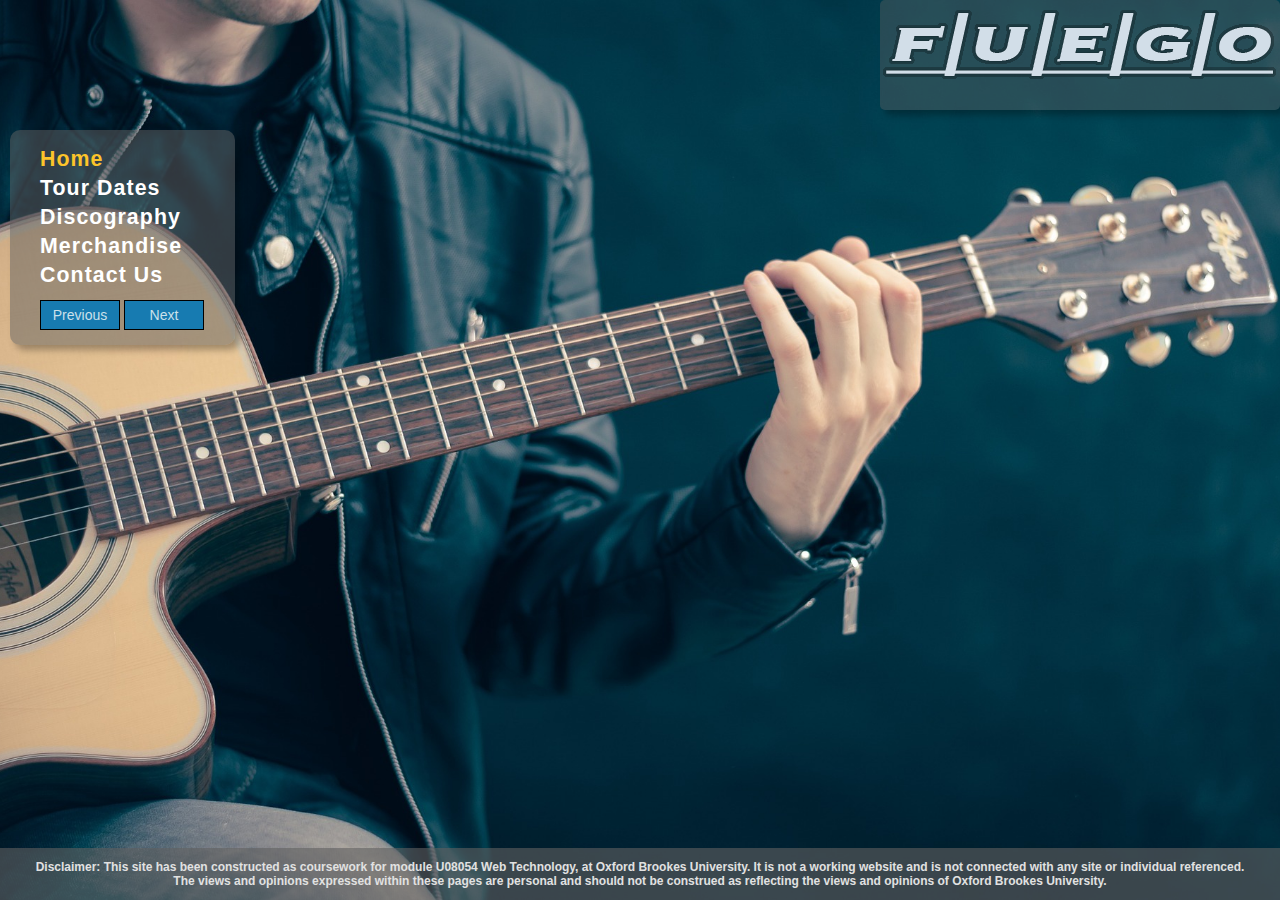
<file: index.html>
<!DOCTYPE HTML>
<html xmlns="http://www.w3.org/1999/xhtml" xml:lang="en" lang="en" style="background-image: none;">
	<head>
		<meta name="author" content="Will Burles">
		<meta charset="UTF-8">
		<script src="includes/jquery-3.1.1.js"></script>
		<script src="includes/scripts.js"></script>
		<script>
			
		</script>
		<title>Fuego - Home</title>
		<link href = "includes/styles.css" rel = "stylesheet" type = "text/css" >
	</head>
	<body>
	<header class="home-header">
		<a href="index.html"><img src="includes/images/logo.png" alt="Fuego, the logo of the band"></a>
	</header>
	
	
		<nav style="background-color: rgba(97, 97, 97, 0.5);margin-top:130px">
			<ul>
		        <li class="current"><a href="index.html">Home</a></li>
			    <li><a href="tours.html">Tour Dates</a></li>
			    <li><a href="discography.html">Discography</a></li>
				<li><a href="merchandise.html">Merchandise</a></li>
				<li><a href="contact.html">Contact Us</a></li>
		   	</ul>
				<button class="button-album" type="button" onclick="prevPhoto()">Previous</button>
				<button class="button-album" type="button" onclick="nextPhoto()">Next</button>
				<br>
		</nav>
		
		<footer class="home-footer">
			<p>Disclaimer: This site has been constructed as coursework for module U08054 Web Technology, at Oxford Brookes University.  					It is not a working website and is not connected with any site or individual referenced.</p>
				<p>The views and opinions expressed within these pages are personal and should not be construed as reflecting the views and 					opinions of Oxford Brookes University.</p>
		</footer>
		
		<div id="album">
		</div>
		
		
	</body>
	
</html>
</file>
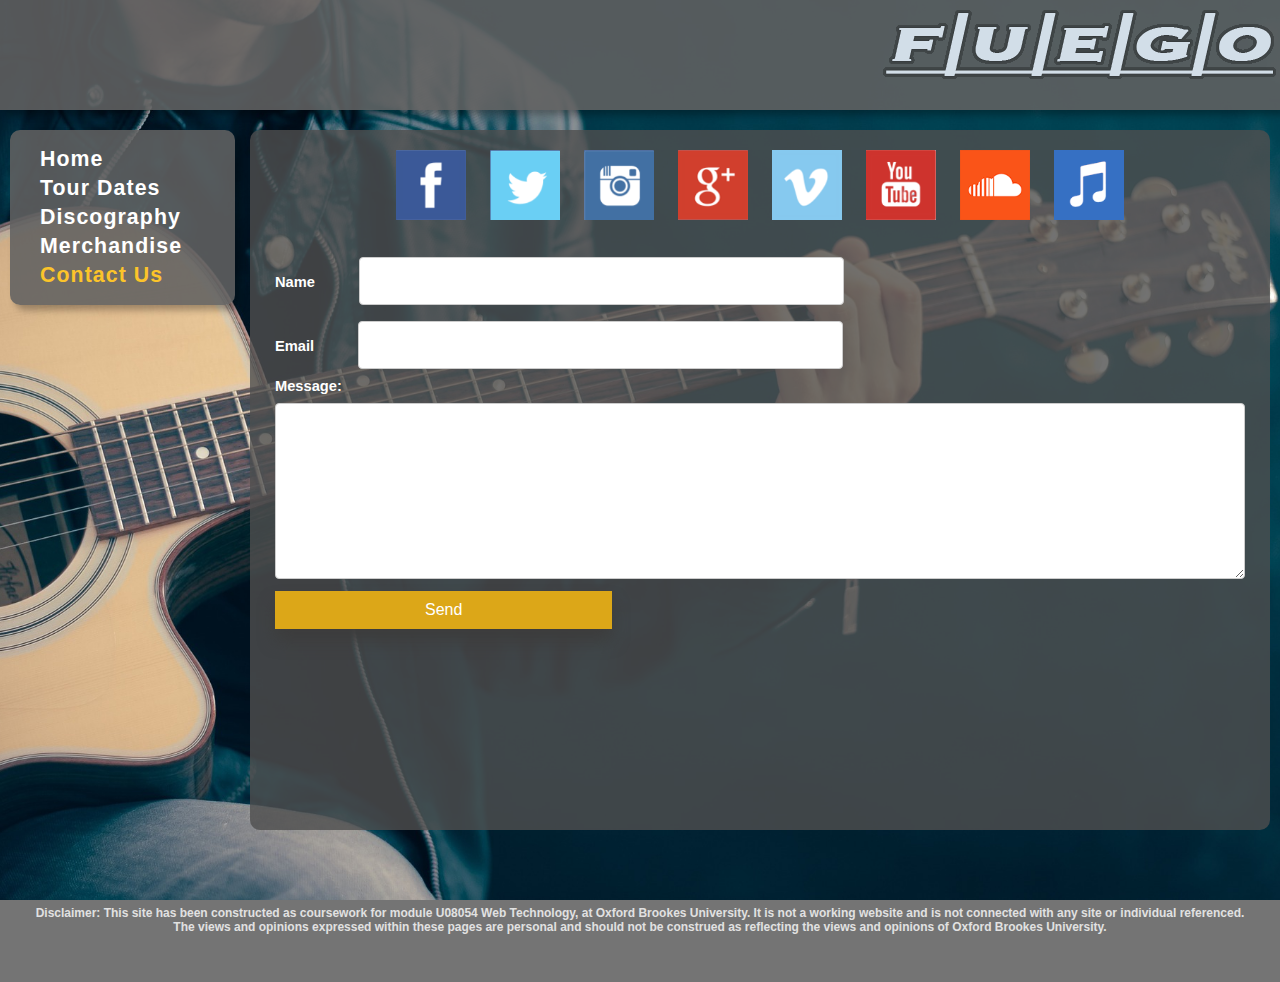
<file: contact.html>
<!DOCTYPE HTML>
<html xmlns="http://www.w3.org/1999/xhtml" xml:lang="en" lang="en">
	<head>
		<meta name="author" content="Will Burles">
		<meta charset="UTF-8">
		<script src="includes/jquery-3.1.1.js"></script>
		<script src="includes/scripts.js"></script>
		<title>Fuego - Contact</title>
		<link href = "includes/styles.css" rel = "stylesheet" type = "text/css" >
	</head>
	<body>
	<header>
		<a href="index.html"><img src="includes/images/logo.png" alt="Fuego, the logo of the band"></a>
	</header>
		<nav>
			<ul>
		        <li><a href="index.html">Home</a></li>
			    <li><a href="tours.html">Tour Dates</a></li>
			    <li><a href="discography.html">Discography</a></li>
				<li><a href="merchandise.html">Merchandise</a></li>
				<li class="current"><a href="contact.html">Contact Us</a></li>
	       	</ul>
		</nav>
		<div id="content" style="background-color: rgba(79, 79, 79, 0.80); margin-bottom: 70px;">
			<ul id="social">
				<li><a href="#"><img src="includes/images/logos/facebook.png" alt="Like us on facebook!"></a></li>
				<li><a href="#"><img src="includes/images/logos/twitter.png" alt="Follow us on twitter!"></a></li>
				<li><a href="#"><img src="includes/images/logos/instagram.png" alt="Follow us on instagram"></a></li>
				<li><a href="#"><img src="includes/images/logos/googleplus.png" alt="Hangout with us on Google Plus"></a></li>
				<li><a href="#"><img src="includes/images/logos/vimeo.png" alt="Follow us on Vimeo"></a></li>
				<li><a href="#"><img src="includes/images/logos/youtube.png" alt="Subscribe to our YouTube"></a></li>
				<li><a href="#"><img src="includes/images/logos/soundcloud.png" alt="Follow us on soundcloud"></a></li>
				<li><a href="#"><img src="includes/images/logos/itunes.png" alt="Buy our albums on iTunes"></a></li>
			</ul>
			
			<form style="padding: 25px;" id="messageSender">
				
				<label for="name">Name</label><input type="text" name="name" id="name" size="50"><p id="nameText"></p>
				<br><label for="email">Email</label><input type="email" name="email" id="email" size="50"><p id="emailText"></p>
				<br><label for="message">Message:</label><p id="messageText"></p>
				<textarea name="message" id="message" rows="10"></textarea>
				<br><button class="button-send" type="button" onclick="sendEmail()">Send</button>
			</form>
			<!--a class="twitter-timeline" href="https://twitter.com/TwitterDev">Tweets by TwitterDev</a> <script async src="//platform.twitter.com/widgets.js" charset="utf-8"></script-->
		</div>
	<footer>
		<p>Disclaimer: This site has been constructed as coursework for module U08054 Web Technology, at Oxford Brookes University.  It is not a working website and is not connected with any site or individual referenced.</p>
		<p>The views and opinions expressed within these pages are personal and should not be construed as reflecting the views and opinions of Oxford Brookes University.
		</p>
	</footer>
	</body>
</html>
</file>
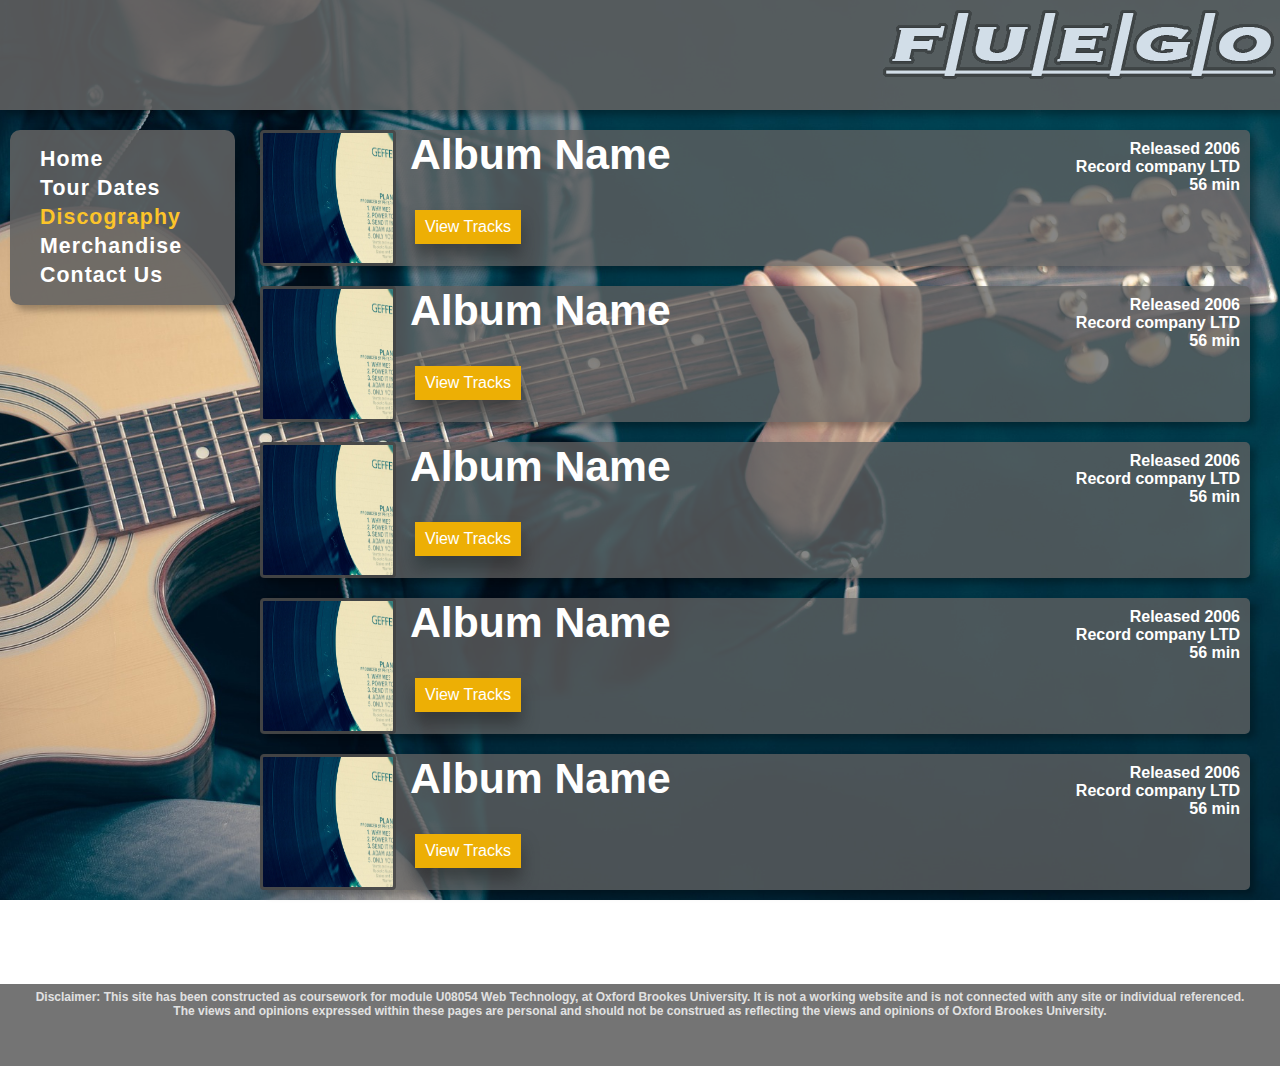
<file: discography.html>
<!DOCTYPE HTML>
<html xmlns="http://www.w3.org/1999/xhtml" xml:lang="en" lang="en">
	<head>
		<meta name="author" content="Will Burles">
		<meta charset="UTF-8">
		<script src="includes/jquery-3.1.1.js"></script>
		<script src="includes/scripts.js"></script>
		<script>
			$(document).ready(function(){
				$(".tracks").slideUp(0);
				$(".tracks").css("visibility","hidden")
				$("p.tracktitle").slideUp(0);
			});
		</script>
		<title>Fuego - Discography</title>
		<link href = "includes/styles.css" rel = "stylesheet" type = "text/css" >
	</head>
	<body>
	<header>
		<a href="index.html"><img src="includes/images/logo.png" alt="Fuego, the logo of the band"></a>
	</header>
		<nav>
			<ul>
		        <li><a href="index.html">Home</a></li>
			    <li><a href="tours.html">Tour Dates</a></li>
			    <li class="current"><a href="discography.html">Discography</a></li>
				<li><a href="merchandise.html">Merchandise</a></li>
				<li><a href="contact.html">Contact Us</a></li>
	       	</ul>
		</nav>
		<div id="content">
			<ul id="discog">
				<li>
					<h1>Album Name</h1>
					<button type="button" class="button-tracks" onclick="hideTracks($(this))">View Tracks</button>
					<img class="albumimg" src="includes/images/album.jpg" alt="Picture of the album cover">
					<p>Released 2006
						<br>Record company LTD
						<br>56 min
					</p>
				</li>
				<ul class="tracks" id="tracks">
						<li>
							<audio controls="controls" style="padding: 4px;">
								<source src="includes/audio_sample.mp3" type="audio/mpeg" />
							  Your browser does not support the audio element.
							</audio> 
							
							<p class="tracktitle">Name of the track</p>
						</li>
						<li>
							<audio controls="controls" style="padding: 4px;">
								<source src="includes/audio_sample.mp3" type="audio/mpeg" />
							  Your browser does not support the audio element.
							</audio> 
							<p class="tracktitle">Name of the track</p>
						</li>
						<li>
							<audio controls="controls" style="padding: 4px;">
								<source src="includes/audio_sample.mp3" type="audio/mpeg" />
							  Your browser does not support the audio element.
							</audio> 
							<p class="tracktitle">Name of the track</p>
						</li>
						<li>
							<audio controls="controls" style="padding: 4px;">
								<source src="includes/audio_sample.mp3" type="audio/mpeg" />
							  Your browser does not support the audio element.
							</audio> 
							<p class="tracktitle">Name of the track</p>
						</li>
						<li>
							<audio controls="controls" style="padding: 4px;">
								<source src="includes/audio_sample.mp3" type="audio/mpeg" />
							  Your browser does not support the audio element.
							</audio> 
							<p class="tracktitle">Name of the track</p>
						</li>
				</ul>
				<li>
					<h1>Album Name</h1>
					<button type="button" class="button-tracks" onclick="hideTracks($(this))">View Tracks</button>
					<img class="albumimg" src="includes/images/album.jpg" alt="Picture of the album cover">
					<p>Released 2006
						<br>Record company LTD
						<br>56 min
					</p>
				</li>
				<ul class="tracks" id="tracks">
						<li>
							<audio controls="controls" style="padding: 4px;">
								<source src="includes/audio_sample.mp3" type="audio/mpeg" />
							  Your browser does not support the audio element.
							</audio> 
							<p class="tracktitle">Name of the track</p>
						</li>
						<li>
							<audio controls="controls" style="padding: 4px;">
								<source src="includes/audio_sample.mp3" type="audio/mpeg" />
							  Your browser does not support the audio element.
							</audio> 
							<p class="tracktitle">Name of the track</p>
						</li>
						<li>
							<audio controls="controls" style="padding: 4px;">
								<source src="includes/audio_sample.mp3" type="audio/mpeg" />
							  Your browser does not support the audio element.
							</audio> 
							<p class="tracktitle">Name of the track</p>
						</li>
						<li>
							<audio controls="controls" style="padding: 4px;">
								<source src="includes/audio_sample.mp3" type="audio/mpeg" />
							  Your browser does not support the audio element.
							</audio> 
							<p class="tracktitle">Name of the track</p>
						</li>
						<li>
							<audio controls="controls" style="padding: 4px;">
								<source src="includes/audio_sample.mp3" type="audio/mpeg" />
							  Your browser does not support the audio element.
							</audio> 
							<p class="tracktitle">Name of the track</p>
						</li>
				</ul>
				<li>
					<h1>Album Name</h1>
					<button type="button" class="button-tracks" onclick="hideTracks($(this))">View Tracks</button>
					<img class="albumimg" src="includes/images/album.jpg" alt="Picture of the album cover">
					<p>Released 2006
						<br>Record company LTD
						<br>56 min
					</p>
				</li>
				<ul class="tracks" id="tracks">
						<li>
							<audio controls="controls" style="padding: 4px;">
								<source src="includes/audio_sample.mp3" type="audio/mpeg" />
							  Your browser does not support the audio element.
							</audio> 
							<p class="tracktitle">Name of the track</p>
						</li>
						<li>
							<audio controls="controls" style="padding: 4px;">
								<source src="includes/audio_sample.mp3" type="audio/mpeg" />
							  Your browser does not support the audio element.
							</audio> 
							<p class="tracktitle">Name of the track</p>
						</li>
						<li>
							<audio controls="controls" style="padding: 4px;">
								<source src="includes/audio_sample.mp3" type="audio/mpeg" />
							  Your browser does not support the audio element.
							</audio> 
							<p class="tracktitle">Name of the track</p>
						</li>
						<li>
							<audio controls="controls" style="padding: 4px;">
								<source src="includes/audio_sample.mp3" type="audio/mpeg" />
							  Your browser does not support the audio element.
							</audio> 
							<p class="tracktitle">Name of the track</p>
						</li>
						<li>
							<audio controls="controls" style="padding: 4px;">
								<source src="includes/audio_sample.mp3" type="audio/mpeg" />
							  Your browser does not support the audio element.
							</audio> 
							<p class="tracktitle">Name of the track</p>
						</li>
				</ul>
				<li>
					<h1>Album Name</h1>
					<button type="button" class="button-tracks" onclick="hideTracks($(this))">View Tracks</button>
					<img class="albumimg" src="includes/images/album.jpg" alt="Picture of the album cover">
					<p>Released 2006
						<br>Record company LTD
						<br>56 min
					</p>
				</li>
				<ul class="tracks" id="tracks">
						<li>
							<audio controls="controls" style="padding: 4px;">
								<source src="includes/audio_sample.mp3" type="audio/mpeg" />
							  Your browser does not support the audio element.
							</audio> 
							<p class="tracktitle">Name of the track</p>
						</li>
						<li>
							<audio controls="controls" style="padding: 4px;">
								<source src="includes/audio_sample.mp3" type="audio/mpeg" />
							  Your browser does not support the audio element.
							</audio> 
							<p class="tracktitle">Name of the track</p>
						</li>
						<li>
							<audio controls="controls" style="padding: 4px;">
								<source src="includes/audio_sample.mp3" type="audio/mpeg" />
							  Your browser does not support the audio element.
							</audio> 
							<p class="tracktitle">Name of the track</p>
						</li>
						<li>
							<audio controls="controls" style="padding: 4px;">
								<source src="includes/audio_sample.mp3" type="audio/mpeg" />
							  Your browser does not support the audio element.
							</audio> 
							<p class="tracktitle">Name of the track</p>
						</li>
						<li>
							<audio controls="controls" style="padding: 4px;">
								<source src="includes/audio_sample.mp3" type="audio/mpeg" />
							  Your browser does not support the audio element.
							</audio> 
							<p class="tracktitle">Name of the track</p>
						</li>
				</ul>
				<li>
					<h1>Album Name</h1>
					<button type="button" class="button-tracks" onclick="hideTracks($(this))">View Tracks</button>
					<img class="albumimg" src="includes/images/album.jpg" alt="Picture of the album cover">
					<p>Released 2006
						<br>Record company LTD
						<br>56 min
					</p>
				</li>
				<ul class="tracks" id="tracks">
						<li>
							<audio controls="controls" style="padding: 4px;">
								<source src="includes/audio_sample.mp3" type="audio/mpeg" />
							  Your browser does not support the audio element.
							</audio> 
							<p class="tracktitle">Name of the track</p>
						</li>
						<li>
							<audio controls="controls" style="padding: 4px;">
								<source src="includes/audio_sample.mp3" type="audio/mpeg" />
							  Your browser does not support the audio element.
							</audio> 
							<p class="tracktitle">Name of the track</p>
						</li>
						<li>
							<audio controls="controls" style="padding: 4px;">
								<source src="includes/audio_sample.mp3" type="audio/mpeg" />
							  Your browser does not support the audio element.
							</audio> 
							<p class="tracktitle">Name of the track</p>
						</li>
						<li>
							<audio controls="controls" style="padding: 4px;">
								<source src="includes/audio_sample.mp3" type="audio/mpeg" />
							  Your browser does not support the audio element.
							</audio> 
							<p class="tracktitle">Name of the track</p>
						</li>
						<li>
							<audio controls="controls" style="padding: 4px;">
								<source src="includes/audio_sample.mp3" type="audio/mpeg" />
							  Your browser does not support the audio element.
							</audio> 
							<p class="tracktitle">Name of the track</p>
						</li>
				</ul>
			</ul>
		</div>
	<footer>
		<p>Disclaimer: This site has been constructed as coursework for module U08054 Web Technology, at Oxford Brookes University.  It is not a working website and is not connected with any site or individual referenced.</p>
		<p>The views and opinions expressed within these pages are personal and should not be construed as reflecting the views and opinions of Oxford Brookes University.
		</p>
	</footer>
	</body>
</html>
</file>
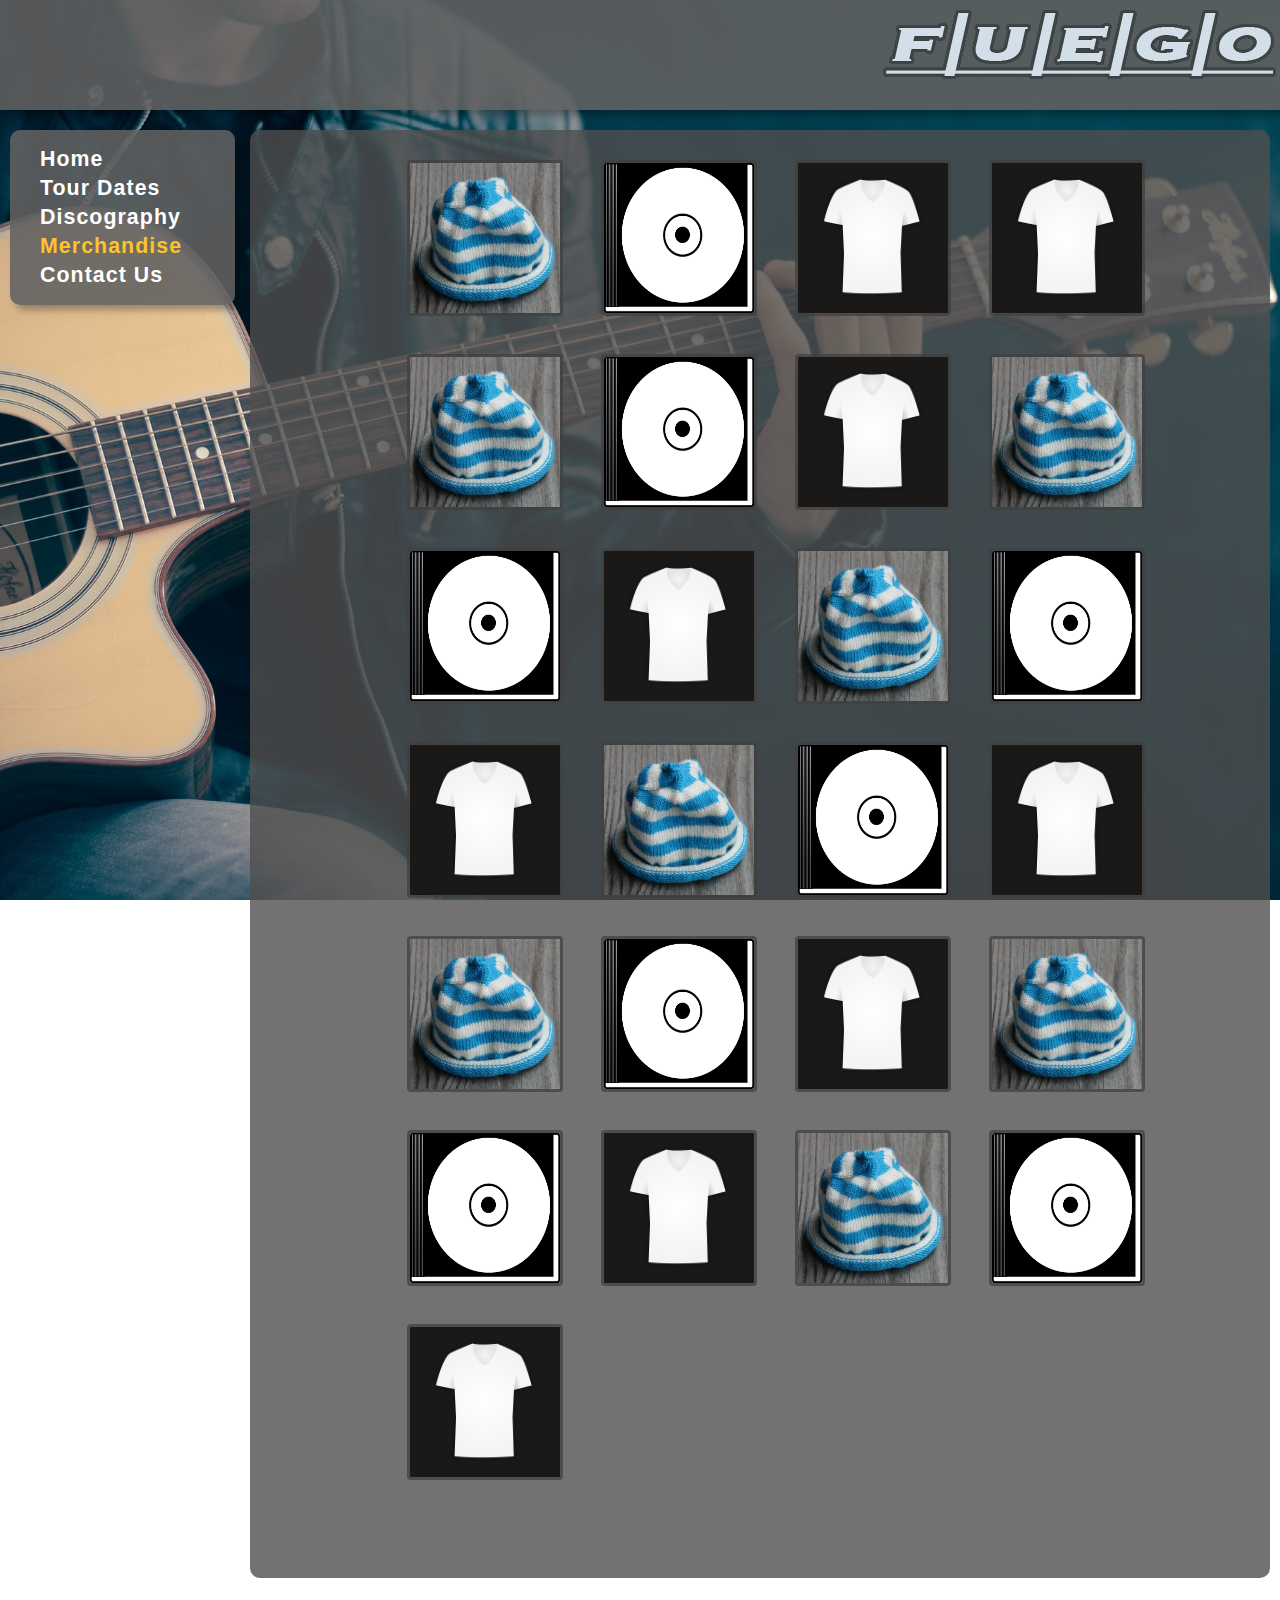
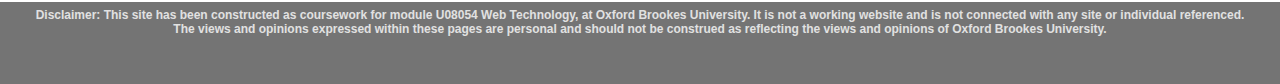
<file: merchandise.html>
<!DOCTYPE HTML>
<html xmlns="http://www.w3.org/1999/xhtml" xml:lang="en" lang="en">
	<head>
		<meta name="author" content="Will Burles">
		<meta charset="UTF-8">
		<script src="includes/jquery-3.1.1.js"></script>
		<script src="includes/scripts.js"></script>
		<title>Fuego - Merchandise</title>
		<link href = "includes/styles.css" rel = "stylesheet" type = "text/css" >
	</head>
	<body>
	<header>
		<a href="index.html"><img src="includes/images/logo.png" alt="Fuego, the logo of the band"></a>
	</header>
	
		<nav>
			<ul>
		        <li><a href="index.html">Home</a></li>
			    <li><a href="tours.html">Tour Dates</a></li>
			    <li><a href="discography.html">Discography</a></li>
				<li class="current"><a href="merchandise.html">Merchandise</a></li>
				<li><a href="contact.html">Contact Us</a></li>
	       	</ul>
		</nav>
		<div id="content" style="background-color: rgba(79, 79, 79, 0.80);">
			<ul id="merch">
				<li class = "item overlay">
					<a href="#">
						<img class="merchimg" src="includes/images/merch/hat.jpg" alt="White and blue woolen hat">
						<h1 class="itemdescription">Beanie Hat</h1>
						<p class="itemdescription">£12 - Item Description goes here</p>
					</a>
				</li>
				<li class = "item overlay">
					<a href="#">
						<img class="merchimg" src="includes/images/merch/cd.png" alt="Our new album, on CD">
						<h1 class="itemdescription">Our Album</h1>
						<p class="itemdescription">£8 - Our new album - released 2008</p>
					</a>
				</li>
				<li class = "item overlay">
					<a href="#">
						<img class="merchimg" src="includes/images/merch/tshirt.png" alt="A white tshirt">
						<h1 class="itemdescription">T Shirt</h1>
						<p class="itemdescription">£20 - A great T-shirt with our band logo on it. In white</p>
					</a>
				</li>
				<li class = "item overlay">
					<a href="#">
						<img class="merchimg" src="includes/images/merch/tshirt.png" alt="A white tshirt">
						<h1 class="itemdescription">T Shirt</h1>
						<p class="itemdescription">. . . . . . .. . . . . . .. . . . . . .. . . . . . .. . . . . . .. . . . . . .. . . . . . .. . . . . . .. . . . . . .. . . . . . .. . . . . . .. . . . . . .. . . . . . .. . . . . . .. . . . . . .. . . . . . .. . . . . . .. . . . . . .. . . . . . .. . . . . . .. . . . . . .. . . . . . .. . . . . . .. . . . . . .. . . . . . .. . . . . . .. . . . . . .. . . . . . .. . . . . . .. . . . . . .. . . . . . .. . . . . . .. . . . . . .</p>
					</a>
				</li>
				<li class = "item overlay">
					<a href="#">
						<img class="merchimg" src="includes/images/merch/hat.jpg" alt="White and blue woolen hat">
						<h1 class="itemdescription">Beanie Hat</h1>
						<p class="itemdescription">£12 - Item Description goes here</p>
					</a>
				</li>
				<li class = "item overlay">
					<a href="#">
						<img class="merchimg" src="includes/images/merch/cd.png" alt="Our new album, on CD">
						<h1 class="itemdescription">Our Album</h1>
						<p class="itemdescription">£8 - Our new album - released 2008</p>
					</a>
				</li>
				<li class = "item overlay">
					<a href="#">
						<img class="merchimg" src="includes/images/merch/tshirt.png" alt="A white tshirt">
						<h1 class="itemdescription">T Shirt</h1>
						<p class="itemdescription">£20 - A great T-shirt with our band logo on it. In white</p>
					</a>
				</li>
				<li class = "item overlay">
					<a href="#">
						<img class="merchimg" src="includes/images/merch/hat.jpg" alt="White and blue woolen hat">
						<h1 class="itemdescription">Beanie Hat</h1>
						<p class="itemdescription">£12 - Item Description goes here</p>
					</a>
				</li>
				<li class = "item overlay">
					<a href="#">
						<img class="merchimg" src="includes/images/merch/cd.png" alt="Our new album, on CD">
						<h1 class="itemdescription">Our Album</h1>
						<p class="itemdescription">£8 - Our new album - released 2008</p>
					</a>
				</li>
				<li class = "item overlay">
					<a href="#">
						<img class="merchimg" src="includes/images/merch/tshirt.png" alt="A white tshirt">
						<h1 class="itemdescription">T Shirt</h1>
						<p class="itemdescription">£20 - A great T-shirt with our band logo on it. In white</p>
					</a>
				</li>
				<li class = "item overlay">
					<a href="#">
						<img class="merchimg" src="includes/images/merch/hat.jpg" alt="White and blue woolen hat">
						<h1 class="itemdescription">Beanie Hat</h1>
						<p class="itemdescription">£12 - Item Description goes here</p>
					</a>
				</li>
				<li class = "item overlay">
					<a href="#">
						<img class="merchimg" src="includes/images/merch/cd.png" alt="Our new album, on CD">
						<h1 class="itemdescription">Our Album</h1>
						<p class="itemdescription">£8 - Our new album - released 2008</p>
					</a>
				</li>
				<li class = "item overlay">
					<a href="#">
						<img class="merchimg" src="includes/images/merch/tshirt.png" alt="A white tshirt">
						<h1 class="itemdescription">T Shirt</h1>
						<p class="itemdescription">£20 - A great T-shirt with our band logo on it. In white</p>
					</a>
				</li>
				<li class = "item overlay">
					<a href="#">
						<img class="merchimg" src="includes/images/merch/hat.jpg" alt="White and blue woolen hat">
						<h1 class="itemdescription">Beanie Hat</h1>
						<p class="itemdescription">£12 - Item Description goes here</p>
					</a>
				</li>
				<li class = "item overlay">
					<a href="#">
						<img class="merchimg" src="includes/images/merch/cd.png" alt="Our new album, on CD">
						<h1 class="itemdescription">Our Album</h1>
						<p class="itemdescription">£8 - Our new album - released 2008</p>
					</a>
				</li>
				<li class = "item overlay">
					<a href="#">
						<img class="merchimg" src="includes/images/merch/tshirt.png" alt="A white tshirt">
						<h1 class="itemdescription">T Shirt</h1>
						<p class="itemdescription">£20 - A great T-shirt with our band logo on it. In white</p>
					</a>
				</li>
				<li class = "item overlay">
					<a href="#">
						<img class="merchimg" src="includes/images/merch/hat.jpg" alt="White and blue woolen hat">
						<h1 class="itemdescription">Beanie Hat</h1>
						<p class="itemdescription">£12 - Item Description goes here</p>
					</a>
				</li>
				<li class = "item overlay">
					<a href="#">
						<img class="merchimg" src="includes/images/merch/cd.png" alt="Our new album, on CD">
						<h1 class="itemdescription">Our Album</h1>
						<p class="itemdescription">£8 - Our new album - released 2008</p>
					</a>
				</li>
				<li class = "item overlay">
					<a href="#">
						<img class="merchimg" src="includes/images/merch/tshirt.png" alt="A white tshirt">
						<h1 class="itemdescription">T Shirt</h1>
						<p class="itemdescription">£20 - A great T-shirt with our band logo on it. In white</p>
					</a>
				</li>
				<li class = "item overlay">
					<a href="#">
						<img class="merchimg" src="includes/images/merch/hat.jpg" alt="White and blue woolen hat">
						<h1 class="itemdescription">Beanie Hat</h1>
						<p class="itemdescription">£12 - Item Description goes here</p>
					</a>
				</li>
				<li class = "item overlay">
					<a href="#">
						<img class="merchimg" src="includes/images/merch/cd.png" alt="Our new album, on CD">
						<h1 class="itemdescription">Our Album</h1>
						<p class="itemdescription">£8 - Our new album - released 2008</p>
					</a>
				</li>
				<li class = "item overlay">
					<a href="#">
						<img class="merchimg" src="includes/images/merch/tshirt.png" alt="A white tshirt">
						<h1 class="itemdescription">T Shirt</h1>
						<p class="itemdescription">£20 - A great T-shirt with our band logo on it. In white</p>
					</a>
				</li>
				<li class = "item overlay">
					<a href="#">
						<img class="merchimg" src="includes/images/merch/hat.jpg" alt="White and blue woolen hat">
						<h1 class="itemdescription">Beanie Hat</h1>
						<p class="itemdescription">£12 - Item Description goes here</p>
					</a>
				</li>
				<li class = "item overlay">
					<a href="#">
						<img class="merchimg" src="includes/images/merch/cd.png" alt="Our new album, on CD">
						<h1 class="itemdescription">Our Album</h1>
						<p class="itemdescription">£8 - Our new album - released 2008</p>
					</a>
				</li>
				<li class = "item overlay">
					<a href="#">
						<img class="merchimg" src="includes/images/merch/tshirt.png" alt="A white tshirt">
						<h1 class="itemdescription">T Shirt</h1>
						<p class="itemdescription">£20 - A great T-shirt with our band logo on it. In white</p>
					</a>
				</li>
				
			</ul>
		</div>
	<footer>
		<p>Disclaimer: This site has been constructed as coursework for module U08054 Web Technology, at Oxford Brookes University.  It is not a working website and is not connected with any site or individual referenced.</p>
		<p>The views and opinions expressed within these pages are personal and should not be construed as reflecting the views and opinions of Oxford Brookes University.
		</p>
	</footer>
	</body>
</html>
</file>
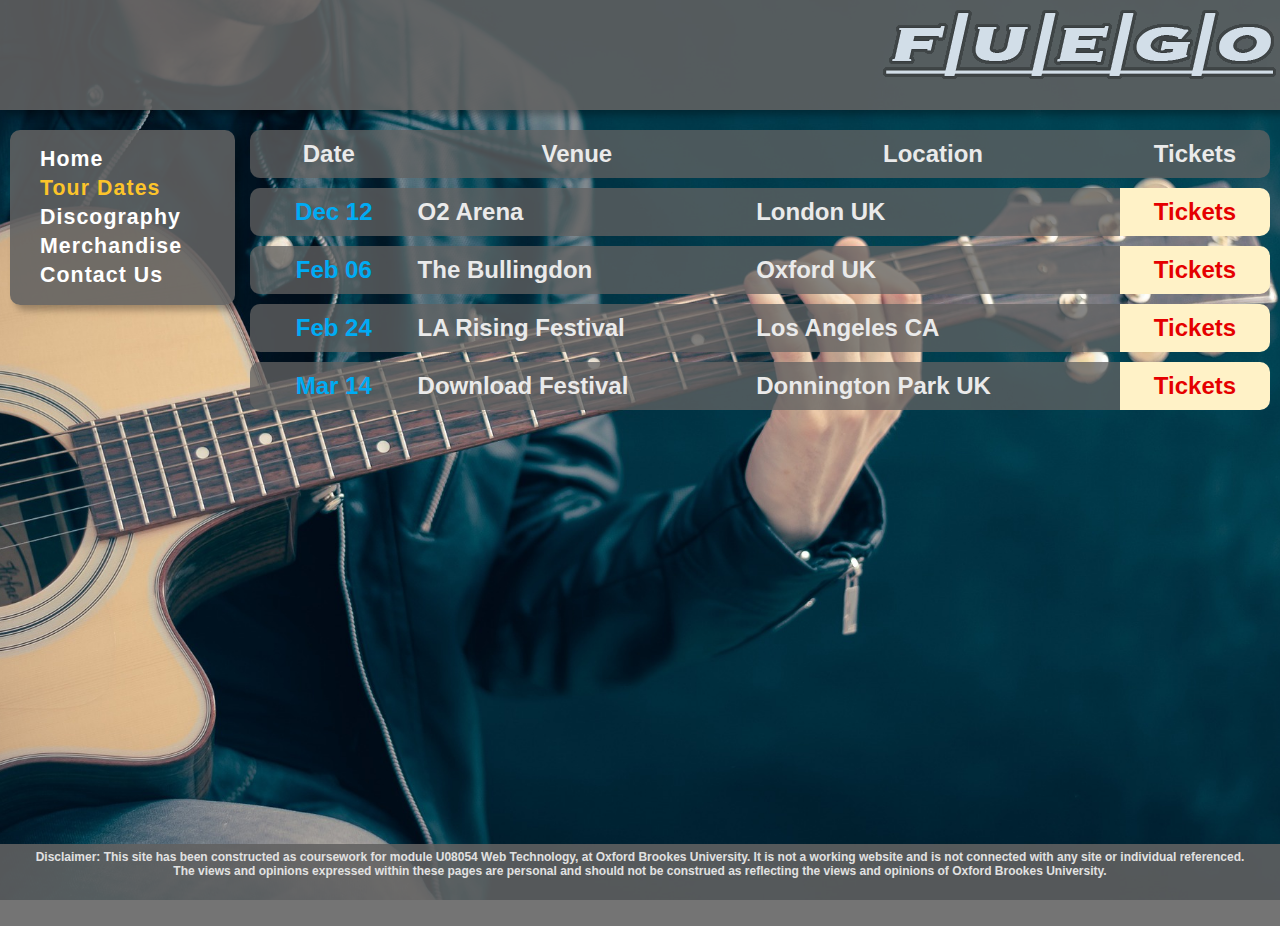
<file: tours.html>
<!DOCTYPE HTML>
<html xmlns="http://www.w3.org/1999/xhtml" xml:lang="en" lang="en">
	<head>
		<meta name="author" content="Will Burles">
		<meta charset="UTF-8">
		<script src="includes/jquery-3.1.1.js"></script>
		<script src="includes/scripts.js"></script>
		<title>Fuego - Tour Dates</title>
		<link href = "includes/styles.css" rel = "stylesheet" type = "text/css" >
	</head>
	<body>
	<header>
		<a href="index.html"><img src="includes/images/logo.png" alt="Fuego, the logo of the band"></a>	</header>
		<nav>
			<ul>
		        <li><a href="index.html">Home</a></li>
			    <li class="current"><a href="">Tour Dates</a></li>
			    <li><a href="discography.html">Discography</a></li>
				<li><a href="merchandise.html">Merchandise</a></li>
				<li><a href="contact.html">Contact Us</a></li>
	       	</ul>
		</nav>
		<div id="content">
			<table id="tour">
				<tr>
					<th>Date</th>
					<th>Venue</th>
					<th>Location</th>
					<th>Tickets</th>
				<tr>
					<td style="text-align: center;"><h1>Dec 12</h1>
					</td>
					<td><h2>O2 Arena</h2>
					</td>
					<td><h3>London UK</h3>
					</td>
					<td style="background-color: #FFF2C7; text-align: center;"><a href="#">Tickets</a>
					</td>
				</tr>
				<tr>
					<td style="text-align: center;"><h1>Feb 06</h1>
					</td>
					<td><h2>The Bullingdon</h2>
					</td>
					<td><h3>Oxford UK</h3>
					</td>
					<td style="background-color: #FFF2C7; text-align: center;"><a href="#">Tickets</a>
					</td>
				</tr>
				<tr>
					<td style="text-align: center;"><h1>Feb 24</h1>
					</td>
					<td><h2>LA Rising Festival</h2>
					</td>
					<td><h3>Los Angeles CA</h3>
					</td>
					<td style="background-color: #FFF2C7; text-align: center;"><a href="#">Tickets</a>
					</td>
				</tr>
				<tr>
					<td style="text-align: center;"><h1>Mar 14</h1>
					</td>
					<td><h2>Download Festival</h2>
					</td>
					<td><h3>Donnington Park UK</h3>
					</td>
					<td style="background-color: #FFF2C7; text-align: center;"><a href="#">Tickets</a>
					</td>
				</tr>
				
			</table>
		</div>
		<footer>
		<p>Disclaimer: This site has been constructed as coursework for module U08054 Web Technology, at Oxford Brookes University.  It is not 			a working website and is not connected with any site or individual referenced.
		</p><p>The views and opinions expressed within these pages are personal and should not be construed as reflecting the views and 				opinions of Oxford Brookes University.
		</p>
	</footer>
	</body>
</html>
</file>
<file: includes/styles.css>
* {
	padding: 0;
	margin: 0;
}

html, body {
	height: 100%;
	background: url("images/acoustic.jpg")  no-repeat center fixed;
	background-size: cover;
}

.logo {
	float: right;
	padding: 10px;
}

header {
	background-color: rgba(97, 97, 97, 0.88);
	height: 110px;
	text-align: right;
	box-shadow: 5px 5px 7px rgba(0, 0, 0, 0.3);
	z-index: 1000;
}

.home-header {
	position: absolute;
	right: 0;
	background-color: rgba(97, 97, 97, 0.4);
	margin:0px;
	padding:0px;
	border-radius: 5px;
}

nav {
	background-color: rgba(97, 97, 97, 0.88);
	position: absolute;
	width: 225px;
	box-sizing: border-box;
	border-radius: 10px;
	padding: 15px 0;
	padding-left: 30px;
	margin: 20px 10px;
	box-shadow: 5px 5px 7px rgba(0, 0, 0, 0.3);
}

nav ul li {
	list-style: none;
	padding: 2px 0px;
}

nav a {
	color: white;
	letter-spacing: 0.05em;
	font: bolder 16pt 'verdana', arial, sans-serif;
	text-align: left;
	text-transform: capitalize;
	text-decoration: none;
}

nav a:hover, nav li.current a {
	color: #FCC42A
}

nav a:active, nav li.current a:active {
	color: #EDAF05;
}

nav p {
	font: bolder 7pt 'verdana', arial, sans-serif;
	color: white;
	padding-top: 10px;
	padding-right: 20px;
}

.selected {
	color: #FCC42A
}

#content {
	margin-top: 20px;
	margin-left: 250px;
	margin-right: 10px;
	border-radius: 10px;
	min-height: 70vh;
	padding-bottom: 70px;
}

footer {
	padding: 0.5em 2em;
	font: bolder 9pt 'verdana', arial, sans-serif;
	background-color: rgba(97, 97, 97, 0.88);
	color: #E1E1E1;
	margin-top:2em;
	height: 70px;
	text-align: center;
}

.home-footer {
	position: absolute;
	bottom: 0;
	padding: 1em 0em;
	font: bolder 9pt 'verdana', arial, sans-serif;
	background-color: rgba(97, 97, 97, 0.6);
	color: #E1E1E1;
	height: auto;
	width: 100%;
	text-align: center;
}

#album {
	background: url("images/acoustic.jpg") no-repeat center fixed;
	background-size:cover;
	position:static;
	height: 100%;
	z-index: 10;
	width: 100%;
}

.button-album {
	margin-top: 10px;
	background-color: #177bb1;
    color: rgba(255, 255, 252, 0.78);
    text-align: center;
    border: 1px groove black;
    text-decoration: none;
    width: 80px;
    height: 30px;
    display: inline-block;
    font-size: 14px;
}

.button-album:hover {
    box-shadow: 0 12px 16px #3d3d3d;
}

.button-album:active {
	background-color: #1fa6ef;
    color: #DEDEDE;
}

table#tour {
	font: bolder 18pt 'verdana', arial, sans-serif;
	text-align: left;
	width: 100%;
	color: #00ABF4;
	margin-top: -10px;
	border-spacing: 0px 10px;
	border-collapse: separate;
}

tr:first-child th:first-child {
	border-top-left-radius: 10px;
	border-bottom-left-radius: 10px;
}
tr:first-child th:last-child {
	border-top-right-radius: 10px;
	border-bottom-right-radius: 10px;
}
td:last-child {
	border-top-right-radius: 10px;
	border-bottom-right-radius: 10px;
}
td:first-child {
	border-top-left-radius: 10px;
	border-bottom-left-radius: 10px;
}

table#tour td, table#tour th{
	background-color: rgba(97, 97, 97, 0.77);
	padding: 10px 0px;
	color: #00ABF4;
}

table#tour h1, table#tour h2, table#tour h3, table#tour a {
  	padding: 10px 10px;
	display: inline;
    width: 25%;
	font-size: 18pt;
}
table#tour h1{
	color: #00ABF4;
	padding-left: 20px;
}
table#tour h2, table#tour h3 { color: #EAEAEA; }
table#tour th { color: #EAEAEA; text-align: center;}

table#tour a {
	color: #E50000;
	text-decoration: none;
}
table#tour a:hover { color: #FF0404; }



ul#discog {
	list-style: none;
	
}

ul#discog li {
	display: list-item;
	text-align: left;
	background-color: rgba(97, 97, 97, 0.77);
	border-radius: 5px;
	height: 136px;
	margin: 20px 20px 0px 10px;
	box-shadow: 5px 5px 7px rgba(0, 0, 0, 0.3);
}

ul#discog h1 {
	position: absolute;
	margin-left: 150px;
	color: white;
	font: bolder 32pt 'verdana', arial, sans-serif;
}

ul#discog p {
	text-align: right;
	padding: 10px;
	color: white;
	font: bolder 12pt 'verdana', arial, sans-serif;
}

.albumimg {
	float: left;
	clear:left;
	display: inline;
	border: 3px solid rgba(63, 63, 63, 0.73);
	border-radius: 4px;
	width: 130px;
	height: 130px;
}

.button-tracks {
	position: absolute;
    color: white;
    font-size: 16px;
    text-align: center;
    text-decoration: none;
    border: none;
    padding: 8px 10px;
	display: inline;
	margin-left: 155px;
	margin-top: 80px;
    box-shadow: 0 12px 16px rgba(33, 33, 33, 0.5);
    background-color: #EDAF05;
}

.button-tracks:hover {
    box-shadow: 0 12px 20px rgba(33, 33, 33, 0.7);
	background-color: #F3B50D;
}

.button-tracks:active {
    box-shadow: 0 12px 20px rgba(33, 33, 33, 0.2);
	background-color: #F2CD64;
}

ul#tracks {
	list-style: none;
}

ul#tracks li {
	display: list-item;
	text-align: left;
	border: 1px solid rgba(63, 63, 63, 0.73);
	background-color: rgba(97, 97, 97, 0.77);
	border-radius: 3px;
	height: 40px;
	margin: 0px 20px 0px 10px;
}

ul#tracks li:first-child {
	border-top: 2px solid rgba(41, 41, 41, 0.73);
	border-top-left-radius: 0px;
	border-top-right-radius: 0px;
}

ul#tracks p {
	visibility: visible;
}

.tracktitle {
	position: relative;
	color: white;
	text-align: left;
	font: bolder 12pt 'verdana', arial, sans-serif;
	display: inline-block;
	margin-top: 0px;
	padding-bottom: 100px;
}



ul#merch {
	list-style: none;
	margin: auto;
	padding-left: 10vh;
	padding-top: 20px;
	width: 80%;
}

ul#merch li {
	position: relative;
	display: inline-block;
	text-align: center;
	width: 150px;
	height: 150px;
	margin: 10px 30px 30px 10px;
}

ul#merch p, h1 {
	font: bolder 12pt 'verdana', arial, sans-serif;
    color: white;
}

ul#merch p {  
    color: white;
    font-size: 9pt;
    padding-top: 30px; 
    width: 135px;
    height: 115px;
}

.item {
	position: relative; 
	width: 100%;
}

.overlay {
  position: relative;
}

.overlay:after {
	width: 150px;
	height: 150px;
	position: absolute;
	content: "";
	top: 3px;
	left: 3px;
	right: 3px;
	background-color: black;
	opacity: 0;
	z-index: 20;
}

.overlay:hover:after  {
	opacity: .4;
}

.itemdescription {
	position: absolute;
	padding: 10px;
	overflow: auto;
	width: 100%;
	z-index: 30; 
    font-weight:bold;
    visibility: hidden;
}

.overlay:hover .itemdescription {
	visibility: visible;
}

.merchimg {
	width: 150px;
	height: 150px;
	border: 3px solid rgba(63, 63, 63, 0.73);
	border-radius: 4px;
	position: absolute;
	left: 0;
	top: 0;
	z-index: 10;
	width: 150px;
	height: 150px;
	color: rgba(0, 0, 0, 0.6)
}




ul#social {
	padding-top: 20px;
	text-align: center;
	opacity: 1;
}

ul#social li {
	list-style: none;
	display: inline-block;
	padding: 0px 10px 0px 10px;
	opacity: 1;
}

ul#social img {
	width: 70px;
	height: 70px;
}

ul#social img:hover {
    box-shadow: 5px 5px 10px rgba(0, 0, 0, 0.15), -5px -5px 10px rgba(0, 0, 0, 0.15), -5px 5px 10px rgba(0, 0, 0, 0.15), 5px -5px 10px rgba(0, 0, 0, 0.15);
}
ul#social img:active {
    box-shadow: 3px 3px 10px rgba(0, 0, 0, 0.05), -3px -3px 5px rgba(0, 0, 0, 0.05), -3px 3px 5px rgba(0, 0, 0, 0.05), 3px -3px 5px rgba(0, 0, 0, 0.05);
}

form label {
	display: inline;
	margin-right: 3em;
	font: bolder 11pt 'verdana', arial, sans-serif;
    color: white;
}

form p {
	display: inline;
	padding-left: 20px;
	font: bolder 8pt 'verdana', arial, sans-serif;
    color: red;
}

input[type=text], input[type=email], textarea {
	font-size: 14pt;
    width: 50%;
    padding: 12px 20px;
    margin: 8px 0;
    display: inline;
    border: 1px solid #ccc;
    border-radius: 4px;
    box-sizing: border-box;
}

textarea {
	font-size: 10pt;
    width: 100%;
}


.button-send {
	background-color: #DCA718;
    color: white;
    padding: 10px 150px;
    text-align: center;
    text-decoration: none;
    border: none;
    display: inline-block;
    font-size: 16px;
    box-shadow: 0 12px 16px #3d3d3d;
}

.button-send:active {
	background-color: #d6a009;
    box-shadow: 0 0 0 0 #3d3d3d;
    color: #DEDEDE;
}
</file>
